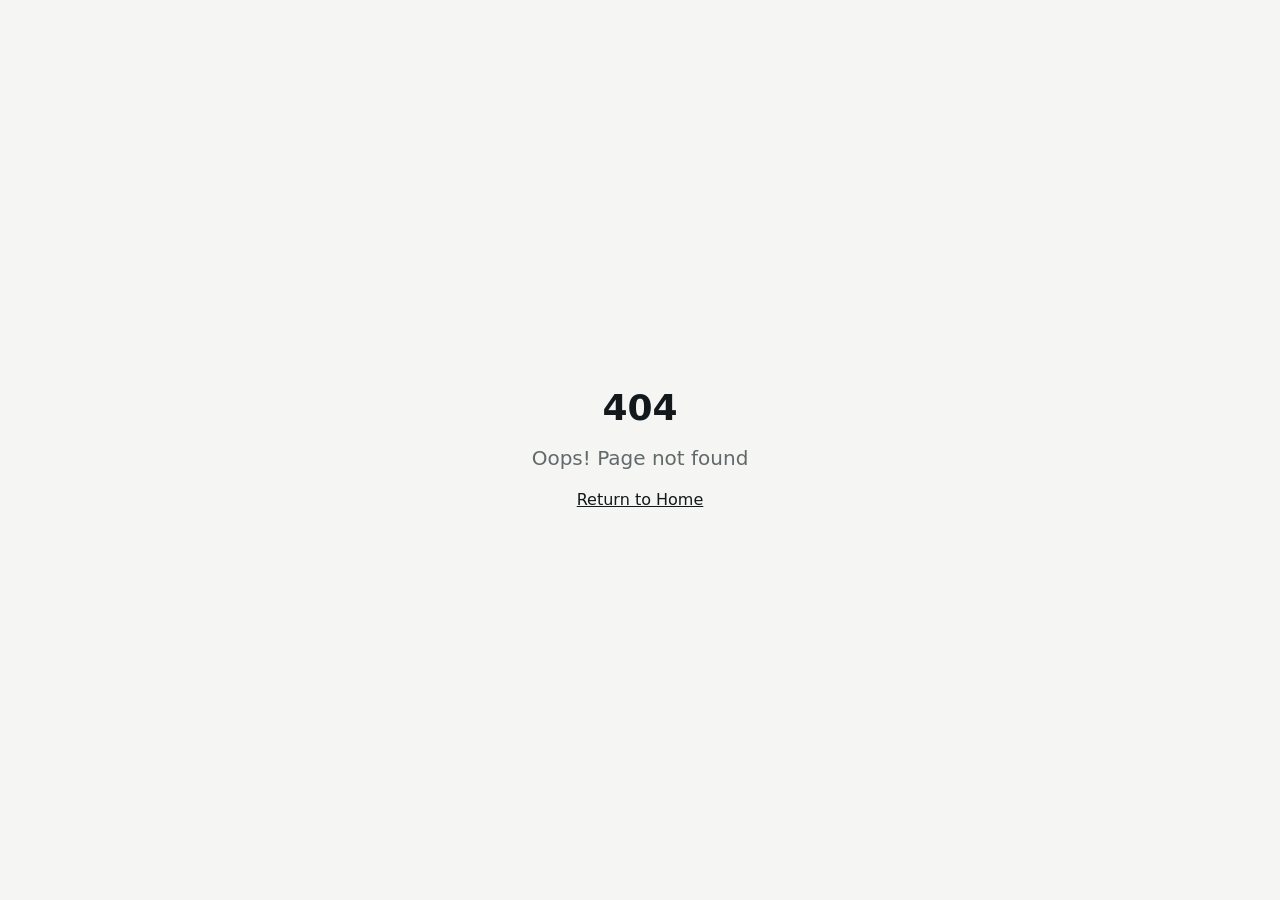
<file: index.html>
<!doctype html>
<html lang="en" class="scroll-smooth">
  <head>
    <meta charset="UTF-8" />
    <meta name="viewport" content="width=device-width, initial-scale=1.0" />
    
    <!-- Security Headers -->
    <meta http-equiv="Content-Security-Policy" content="default-src 'self'; script-src 'self' 'unsafe-inline' https://www.googletagmanager.com https://www.google-analytics.com; style-src 'self' 'unsafe-inline' https://fonts.googleapis.com; font-src 'self' https://fonts.gstatic.com; img-src 'self' data: https: blob:; media-src 'self' blob:; connect-src 'self' https://www.google-analytics.com https://api.web3forms.com https://*.supabase.co wss://*.supabase.co; frame-ancestors 'self'; form-action 'self'; base-uri 'self'; object-src 'none';" />
    <meta http-equiv="X-Content-Type-Options" content="nosniff" />
    <meta http-equiv="X-Frame-Options" content="SAMEORIGIN" />
    <meta http-equiv="X-XSS-Protection" content="1; mode=block" />
    <meta name="referrer" content="strict-origin-when-cross-origin" />
    <meta http-equiv="Permissions-Policy" content="accelerometer=(), camera=(), geolocation=(), gyroscope=(), magnetometer=(), microphone=(), payment=(), usb=()" />
    
    <link rel="icon" href="/favicon.ico" sizes="any" />
    <link rel="icon" type="image/png" sizes="16x16" href="/favicon-16.png" />
    <link rel="icon" type="image/png" sizes="32x32" href="/favicon-32.png" />
    <link rel="icon" type="image/png" sizes="48x48" href="/favicon-48.png" />
    <link rel="icon" type="image/png" sizes="192x192" href="/favicon-192.png" />
    <link rel="apple-touch-icon" sizes="180x180" href="/favicon-180.png" />
    <title>Wattsovation | EV Charging, BMS & BESS Engineering Consultants</title>
    <meta name="description" content="Swedish engineering consultancy for charging infrastructure, battery management and grid-side energy systems — validated on our own BESS HIL rig." />
    <meta name="author" content="Wattsovation Consulting" />

    <meta name="keywords" content="vehicle electrification, BMS, battery management system, high voltage systems, DC charging, AC charging, EV consulting, electric vehicle engineering, automotive electrification" />
    <meta name="robots" content="index, follow" />
    <link rel="canonical" href="https://wattsovation.se" />

    <meta property="og:title" content="Wattsovation | EV Charging, BMS & BESS Engineering Consultants" />
    <meta property="og:description" content="Swedish engineering consultancy for charging infrastructure, battery management and grid-side energy systems — validated on our own BESS HIL rig." />
    <meta property="og:type" content="website" />
    <meta property="og:url" content="https://wattsovation.se" />
    <meta property="og:image" content="https://wattsovation.se/og-image.png" />
    <meta property="og:locale" content="en_US" />
    <meta property="og:site_name" content="Wattsovation Consulting" />

    <meta name="twitter:card" content="summary_large_image" />
    <meta name="twitter:title" content="Wattsovation | EV Charging, BMS & BESS Engineering Consultants" />
    <meta name="twitter:description" content="Swedish engineering consultancy for charging infrastructure, battery management and grid-side energy systems — validated on our own BESS HIL rig." />
    <meta name="twitter:image" content="https://wattsovation.se/og-image.png" />

    <script type="application/ld+json">
    {
      "@context": "https://schema.org",
      "@type": "Organization",
      "name": "Wattsovation Consulting",
      "description": "Industry-leading expertise in Vehicle Electrification, Battery Management Systems, and EV Charging Solutions",
      "url": "https://wattsovation.se",
      "logo": "https://wattsovation.se/favicon.png",
      "sameAs": [],
      "contactPoint": {
        "@type": "ContactPoint",
        "contactType": "customer service",
        "availableLanguage": "English"
      },
      "hasOfferCatalog": {
        "@type": "OfferCatalog",
        "name": "Electrification Consulting Services",
        "itemListElement": [
          {
            "@type": "OfferCatalog",
            "name": "High Voltage Systems",
            "itemListElement": [
              { "@type": "Offer", "itemOffered": { "@type": "Service", "name": "HV Electrical System Architecture (ISO 6469, ECE R100)" } },
              { "@type": "Offer", "itemOffered": { "@type": "Service", "name": "Functional Safety per ISO 26262" } },
              { "@type": "Offer", "itemOffered": { "@type": "Service", "name": "HV Platform Integration (Battery, Inverter, OBC, DC-DC)" } }
            ]
          },
          {
            "@type": "OfferCatalog",
            "name": "Battery Management Systems",
            "itemListElement": [
              { "@type": "Offer", "itemOffered": { "@type": "Service", "name": "BMS HW & SW Architecture Design" } },
              { "@type": "Offer", "itemOffered": { "@type": "Service", "name": "Cloud BMS & Energy Storage Solutions" } },
              { "@type": "Offer", "itemOffered": { "@type": "Service", "name": "Cell Balancing & Thermal Management" } }
            ]
          },
          {
            "@type": "OfferCatalog",
            "name": "Conductive Charging",
            "itemListElement": [
              { "@type": "Offer", "itemOffered": { "@type": "Service", "name": "On/Off Board Charger HW & SW Development" } },
              { "@type": "Offer", "itemOffered": { "@type": "Service", "name": "ISO 15118, CCS, OCPP 1.6/2.0.1 Integration" } },
              { "@type": "Offer", "itemOffered": { "@type": "Service", "name": "V2G & Bidirectional Charging Solutions" } }
            ]
          },
          {
            "@type": "OfferCatalog",
            "name": "Product Development",
            "itemListElement": [
              { "@type": "Offer", "itemOffered": { "@type": "Service", "name": "WattEnergi - CPMS & Energy Management System" } },
              { "@type": "Offer", "itemOffered": { "@type": "Service", "name": "AirlytiQ - IoT E-Nose Anomaly Detection" } },
              { "@type": "Offer", "itemOffered": { "@type": "Service", "name": "FaabCharge - Portable EV Charger" } }
            ]
          }
        ]
      }
    }
    </script>
    <script type="module" crossorigin src="/assets/index-B-o4B2Of.js"></script>
    <link rel="stylesheet" crossorigin href="/assets/index-di6ZU1zd.css">
  </head>

  <body>
    <div id="root"></div>
  </body>
</html>
</file>
<file: assets/index-di6ZU1zd.css>
@import"https://fonts.googleapis.com/css2?family=Familjen+Grotesk:wght@400;500;600;700&family=JetBrains+Mono:wght@400;500&display=swap";*,:before,:after{--tw-border-spacing-x: 0;--tw-border-spacing-y: 0;--tw-translate-x: 0;--tw-translate-y: 0;--tw-rotate: 0;--tw-skew-x: 0;--tw-skew-y: 0;--tw-scale-x: 1;--tw-scale-y: 1;--tw-pan-x: ;--tw-pan-y: ;--tw-pinch-zoom: ;--tw-scroll-snap-strictness: proximity;--tw-gradient-from-position: ;--tw-gradient-via-position: ;--tw-gradient-to-position: ;--tw-ordinal: ;--tw-slashed-zero: ;--tw-numeric-figure: ;--tw-numeric-spacing: ;--tw-numeric-fraction: ;--tw-ring-inset: ;--tw-ring-offset-width: 0px;--tw-ring-offset-color: #fff;--tw-ring-color: rgb(59 130 246 / .5);--tw-ring-offset-shadow: 0 0 #0000;--tw-ring-shadow: 0 0 #0000;--tw-shadow: 0 0 #0000;--tw-shadow-colored: 0 0 #0000;--tw-blur: ;--tw-brightness: ;--tw-contrast: ;--tw-grayscale: ;--tw-hue-rotate: ;--tw-invert: ;--tw-saturate: ;--tw-sepia: ;--tw-drop-shadow: ;--tw-backdrop-blur: ;--tw-backdrop-brightness: ;--tw-backdrop-contrast: ;--tw-backdrop-grayscale: ;--tw-backdrop-hue-rotate: ;--tw-backdrop-invert: ;--tw-backdrop-opacity: ;--tw-backdrop-saturate: ;--tw-backdrop-sepia: ;--tw-contain-size: ;--tw-contain-layout: ;--tw-contain-paint: ;--tw-contain-style: }::backdrop{--tw-border-spacing-x: 0;--tw-border-spacing-y: 0;--tw-translate-x: 0;--tw-translate-y: 0;--tw-rotate: 0;--tw-skew-x: 0;--tw-skew-y: 0;--tw-scale-x: 1;--tw-scale-y: 1;--tw-pan-x: ;--tw-pan-y: ;--tw-pinch-zoom: ;--tw-scroll-snap-strictness: proximity;--tw-gradient-from-position: ;--tw-gradient-via-position: ;--tw-gradient-to-position: ;--tw-ordinal: ;--tw-slashed-zero: ;--tw-numeric-figure: ;--tw-numeric-spacing: ;--tw-numeric-fraction: ;--tw-ring-inset: ;--tw-ring-offset-width: 0px;--tw-ring-offset-color: #fff;--tw-ring-color: rgb(59 130 246 / .5);--tw-ring-offset-shadow: 0 0 #0000;--tw-ring-shadow: 0 0 #0000;--tw-shadow: 0 0 #0000;--tw-shadow-colored: 0 0 #0000;--tw-blur: ;--tw-brightness: ;--tw-contrast: ;--tw-grayscale: ;--tw-hue-rotate: ;--tw-invert: ;--tw-saturate: ;--tw-sepia: ;--tw-drop-shadow: ;--tw-backdrop-blur: ;--tw-backdrop-brightness: ;--tw-backdrop-contrast: ;--tw-backdrop-grayscale: ;--tw-backdrop-hue-rotate: ;--tw-backdrop-invert: ;--tw-backdrop-opacity: ;--tw-backdrop-saturate: ;--tw-backdrop-sepia: ;--tw-contain-size: ;--tw-contain-layout: ;--tw-contain-paint: ;--tw-contain-style: }*,:before,:after{box-sizing:border-box;border-width:0;border-style:solid;border-color:#e5e7eb}:before,:after{--tw-content: ""}html,:host{line-height:1.5;-webkit-text-size-adjust:100%;-moz-tab-size:4;-o-tab-size:4;tab-size:4;font-family:Familjen Grotesk,system-ui,sans-serif;font-feature-settings:normal;font-variation-settings:normal;-webkit-tap-highlight-color:transparent}body{margin:0;line-height:inherit}hr{height:0;color:inherit;border-top-width:1px}abbr:where([title]){-webkit-text-decoration:underline dotted;text-decoration:underline dotted}h1,h2,h3,h4,h5,h6{font-size:inherit;font-weight:inherit}a{color:inherit;text-decoration:inherit}b,strong{font-weight:bolder}code,kbd,samp,pre{font-family:JetBrains Mono,ui-monospace,monospace;font-feature-settings:normal;font-variation-settings:normal;font-size:1em}small{font-size:80%}sub,sup{font-size:75%;line-height:0;position:relative;vertical-align:baseline}sub{bottom:-.25em}sup{top:-.5em}table{text-indent:0;border-color:inherit;border-collapse:collapse}button,input,optgroup,select,textarea{font-family:inherit;font-feature-settings:inherit;font-variation-settings:inherit;font-size:100%;font-weight:inherit;line-height:inherit;letter-spacing:inherit;color:inherit;margin:0;padding:0}button,select{text-transform:none}button,input:where([type=button]),input:where([type=reset]),input:where([type=submit]){-webkit-appearance:button;background-color:transparent;background-image:none}:-moz-focusring{outline:auto}:-moz-ui-invalid{box-shadow:none}progress{vertical-align:baseline}::-webkit-inner-spin-button,::-webkit-outer-spin-button{height:auto}[type=search]{-webkit-appearance:textfield;outline-offset:-2px}::-webkit-search-decoration{-webkit-appearance:none}::-webkit-file-upload-button{-webkit-appearance:button;font:inherit}summary{display:list-item}blockquote,dl,dd,h1,h2,h3,h4,h5,h6,hr,figure,p,pre{margin:0}fieldset{margin:0;padding:0}legend{padding:0}ol,ul,menu{list-style:none;margin:0;padding:0}dialog{padding:0}textarea{resize:vertical}input::-moz-placeholder,textarea::-moz-placeholder{opacity:1;color:#9ca3af}input::placeholder,textarea::placeholder{opacity:1;color:#9ca3af}button,[role=button]{cursor:pointer}:disabled{cursor:default}img,svg,video,canvas,audio,iframe,embed,object{display:block;vertical-align:middle}img,video{max-width:100%;height:auto}[hidden]:where(:not([hidden=until-found])){display:none}:root{--background: 0 0% 100%;--foreground: 203 18% 9%;--card: 0 0% 100%;--card-foreground: 203 18% 9%;--popover: 0 0% 100%;--popover-foreground: 203 18% 9%;--primary: 203 18% 9%;--primary-foreground: 0 0% 100%;--secondary: 90 9% 96%;--secondary-foreground: 203 18% 9%;--muted: 90 9% 96%;--muted-foreground: 188 4% 40%;--accent: 154 78% 42%;--accent-foreground: 154 75% 10%;--destructive: 8 72% 56%;--destructive-foreground: 0 0% 100%;--border: 75 7% 89%;--input: 75 7% 89%;--ring: 154 78% 42%;--radius: 0rem;--ink: 203 18% 9%;--ink-deep: 206 23% 6%;--paper: 0 0% 100%;--paper-alt: 90 9% 96%;--line: 75 7% 89%;--line-strong: 75 5% 84%;--line-warm: 75 6% 86%;--signal: 154 78% 42%;--signal-deep: 154 79% 27%;--signal-dark: 154 75% 10%;--signal-hover: 154 81% 37%;--signal-light: 152 64% 58%;--amber: 36 79% 57%;--ember: 8 72% 56%;--body-text: 193 6% 31%;--body-soft: 188 4% 40%;--body-strong: 193 7% 25%;--mute-label: 144 3% 67%;--mute-mid: 150 3% 56%;--sidebar-background: 0 0% 100%;--sidebar-foreground: 203 18% 9%;--sidebar-primary: 203 18% 9%;--sidebar-primary-foreground: 0 0% 100%;--sidebar-accent: 90 9% 96%;--sidebar-accent-foreground: 203 18% 9%;--sidebar-border: 75 7% 89%;--sidebar-ring: 154 78% 42%}*{border-color:hsl(var(--border))}body{background-color:hsl(var(--background));font-family:Familjen Grotesk,system-ui,sans-serif;color:hsl(var(--foreground));-webkit-font-smoothing:antialiased;-moz-osx-font-smoothing:grayscale}h1,h2,h3,h4,h5,h6{font-family:Familjen Grotesk,system-ui,sans-serif}.sr-only{position:absolute;width:1px;height:1px;padding:0;margin:-1px;overflow:hidden;clip:rect(0,0,0,0);white-space:nowrap;border-width:0}.pointer-events-none{pointer-events:none}.pointer-events-auto{pointer-events:auto}.visible{visibility:visible}.invisible{visibility:hidden}.static{position:static}.fixed{position:fixed}.absolute{position:absolute}.relative{position:relative}.sticky{position:sticky}.inset-0{inset:0}.inset-x-0{left:0;right:0}.inset-y-0{top:0;bottom:0}.-bottom-12{bottom:-3rem}.-left-12{left:-3rem}.-right-12{right:-3rem}.-top-12{top:-3rem}.bottom-0{bottom:0}.left-0{left:0}.left-1{left:.25rem}.left-1\/2{left:50%}.left-2{left:.5rem}.left-\[50\%\]{left:50%}.right-0{right:0}.right-1{right:.25rem}.right-2{right:.5rem}.right-3{right:.75rem}.right-4{right:1rem}.top-0{top:0}.top-1\.5{top:.375rem}.top-1\/2{top:50%}.top-2{top:.5rem}.top-3\.5{top:.875rem}.top-4{top:1rem}.top-\[1px\]{top:1px}.top-\[50\%\]{top:50%}.top-\[60\%\]{top:60%}.top-full{top:100%}.z-10{z-index:10}.z-20{z-index:20}.z-50{z-index:50}.z-\[100\]{z-index:100}.z-\[1\]{z-index:1}.m-0{margin:0}.-mx-1{margin-left:-.25rem;margin-right:-.25rem}.mx-2{margin-left:.5rem;margin-right:.5rem}.mx-3\.5{margin-left:.875rem;margin-right:.875rem}.mx-auto{margin-left:auto;margin-right:auto}.my-0\.5{margin-top:.125rem;margin-bottom:.125rem}.my-1{margin-top:.25rem;margin-bottom:.25rem}.-ml-4{margin-left:-1rem}.-mt-4{margin-top:-1rem}.mb-1{margin-bottom:.25rem}.mb-10{margin-bottom:2.5rem}.mb-11{margin-bottom:2.75rem}.mb-12{margin-bottom:3rem}.mb-14{margin-bottom:3.5rem}.mb-2{margin-bottom:.5rem}.mb-2\.5{margin-bottom:.625rem}.mb-3{margin-bottom:.75rem}.mb-3\.5{margin-bottom:.875rem}.mb-4{margin-bottom:1rem}.mb-5{margin-bottom:1.25rem}.mb-6{margin-bottom:1.5rem}.mb-7{margin-bottom:1.75rem}.mb-8{margin-bottom:2rem}.mb-9{margin-bottom:2.25rem}.mb-\[18px\]{margin-bottom:18px}.ml-1{margin-left:.25rem}.ml-1\.5{margin-left:.375rem}.ml-auto{margin-left:auto}.mr-2{margin-right:.5rem}.mr-2\.5{margin-right:.625rem}.mt-1\.5{margin-top:.375rem}.mt-11{margin-top:2.75rem}.mt-14{margin-top:3.5rem}.mt-2{margin-top:.5rem}.mt-2\.5{margin-top:.625rem}.mt-24{margin-top:6rem}.mt-4{margin-top:1rem}.mt-5{margin-top:1.25rem}.mt-9{margin-top:2.25rem}.mt-auto{margin-top:auto}.block{display:block}.flex{display:flex}.inline-flex{display:inline-flex}.table{display:table}.grid{display:grid}.hidden{display:none}.aspect-square{aspect-ratio:1 / 1}.aspect-video{aspect-ratio:16 / 9}.size-4{width:1rem;height:1rem}.h-0\.5{height:.125rem}.h-1\.5{height:.375rem}.h-10{height:2.5rem}.h-11{height:2.75rem}.h-12{height:3rem}.h-14{height:3.5rem}.h-2{height:.5rem}.h-2\.5{height:.625rem}.h-20{height:5rem}.h-3{height:.75rem}.h-3\.5{height:.875rem}.h-4{height:1rem}.h-5{height:1.25rem}.h-6{height:1.5rem}.h-7{height:1.75rem}.h-8{height:2rem}.h-9{height:2.25rem}.h-\[1px\]{height:1px}.h-\[200px\]{height:200px}.h-\[220px\]{height:220px}.h-\[42px\]{height:42px}.h-\[52px\]{height:52px}.h-\[54px\]{height:54px}.h-\[5px\]{height:5px}.h-\[7px\]{height:7px}.h-\[9px\]{height:9px}.h-\[var\(--radix-navigation-menu-viewport-height\)\]{height:var(--radix-navigation-menu-viewport-height)}.h-\[var\(--radix-select-trigger-height\)\]{height:var(--radix-select-trigger-height)}.h-auto{height:auto}.h-full{height:100%}.h-px{height:1px}.h-svh{height:100svh}.max-h-96{max-height:24rem}.max-h-\[300px\]{max-height:300px}.max-h-\[74px\]{max-height:74px}.max-h-screen{max-height:100vh}.min-h-0{min-height:0px}.min-h-\[340px\]{min-height:340px}.min-h-\[420px\]{min-height:420px}.min-h-\[80px\]{min-height:80px}.min-h-screen{min-height:100vh}.min-h-svh{min-height:100svh}.w-0{width:0px}.w-1{width:.25rem}.w-1\.5{width:.375rem}.w-10{width:2.5rem}.w-11{width:2.75rem}.w-2{width:.5rem}.w-2\.5{width:.625rem}.w-3{width:.75rem}.w-3\.5{width:.875rem}.w-3\/4{width:75%}.w-4{width:1rem}.w-5{width:1.25rem}.w-64{width:16rem}.w-7{width:1.75rem}.w-72{width:18rem}.w-8{width:2rem}.w-9{width:2.25rem}.w-\[--sidebar-width\]{width:var(--sidebar-width)}.w-\[100px\]{width:100px}.w-\[1px\]{width:1px}.w-\[5px\]{width:5px}.w-\[7px\]{width:7px}.w-\[9px\]{width:9px}.w-auto{width:auto}.w-full{width:100%}.w-max{width:-moz-max-content;width:max-content}.w-px{width:1px}.min-w-0{min-width:0px}.min-w-5{min-width:1.25rem}.min-w-\[12rem\]{min-width:12rem}.min-w-\[8rem\]{min-width:8rem}.min-w-\[var\(--radix-select-trigger-width\)\]{min-width:var(--radix-select-trigger-width)}.max-w-\[--skeleton-width\]{max-width:var(--skeleton-width)}.max-w-\[460px\]{max-width:460px}.max-w-\[620px\]{max-width:620px}.max-w-\[640px\]{max-width:640px}.max-w-full{max-width:100%}.max-w-lg{max-width:32rem}.max-w-max{max-width:-moz-max-content;max-width:max-content}.flex-1{flex:1 1 0%}.shrink-0{flex-shrink:0}.grow{flex-grow:1}.grow-0{flex-grow:0}.basis-full{flex-basis:100%}.caption-bottom{caption-side:bottom}.border-collapse{border-collapse:collapse}.-translate-x-1\/2{--tw-translate-x: -50%;transform:translate(var(--tw-translate-x),var(--tw-translate-y)) rotate(var(--tw-rotate)) skew(var(--tw-skew-x)) skewY(var(--tw-skew-y)) scaleX(var(--tw-scale-x)) scaleY(var(--tw-scale-y))}.-translate-x-px{--tw-translate-x: -1px;transform:translate(var(--tw-translate-x),var(--tw-translate-y)) rotate(var(--tw-rotate)) skew(var(--tw-skew-x)) skewY(var(--tw-skew-y)) scaleX(var(--tw-scale-x)) scaleY(var(--tw-scale-y))}.-translate-y-1\/2{--tw-translate-y: -50%;transform:translate(var(--tw-translate-x),var(--tw-translate-y)) rotate(var(--tw-rotate)) skew(var(--tw-skew-x)) skewY(var(--tw-skew-y)) scaleX(var(--tw-scale-x)) scaleY(var(--tw-scale-y))}.translate-x-\[-50\%\]{--tw-translate-x: -50%;transform:translate(var(--tw-translate-x),var(--tw-translate-y)) rotate(var(--tw-rotate)) skew(var(--tw-skew-x)) skewY(var(--tw-skew-y)) scaleX(var(--tw-scale-x)) scaleY(var(--tw-scale-y))}.translate-x-px{--tw-translate-x: 1px;transform:translate(var(--tw-translate-x),var(--tw-translate-y)) rotate(var(--tw-rotate)) skew(var(--tw-skew-x)) skewY(var(--tw-skew-y)) scaleX(var(--tw-scale-x)) scaleY(var(--tw-scale-y))}.translate-y-\[-50\%\]{--tw-translate-y: -50%;transform:translate(var(--tw-translate-x),var(--tw-translate-y)) rotate(var(--tw-rotate)) skew(var(--tw-skew-x)) skewY(var(--tw-skew-y)) scaleX(var(--tw-scale-x)) scaleY(var(--tw-scale-y))}.rotate-45{--tw-rotate: 45deg;transform:translate(var(--tw-translate-x),var(--tw-translate-y)) rotate(var(--tw-rotate)) skew(var(--tw-skew-x)) skewY(var(--tw-skew-y)) scaleX(var(--tw-scale-x)) scaleY(var(--tw-scale-y))}.rotate-90{--tw-rotate: 90deg;transform:translate(var(--tw-translate-x),var(--tw-translate-y)) rotate(var(--tw-rotate)) skew(var(--tw-skew-x)) skewY(var(--tw-skew-y)) scaleX(var(--tw-scale-x)) scaleY(var(--tw-scale-y))}.transform{transform:translate(var(--tw-translate-x),var(--tw-translate-y)) rotate(var(--tw-rotate)) skew(var(--tw-skew-x)) skewY(var(--tw-skew-y)) scaleX(var(--tw-scale-x)) scaleY(var(--tw-scale-y))}@keyframes drift{0%{transform:translate(0)}to{transform:translate(-50%)}}.animate-drift{animation:drift 42s linear infinite}@keyframes pulse{50%{opacity:.5}}.animate-pulse{animation:pulse 2s cubic-bezier(.4,0,.6,1) infinite}@keyframes signal-pulse{0%,to{opacity:1}50%{opacity:.35}}.animate-signal-pulse{animation:signal-pulse 2.4s ease-in-out infinite}.cursor-default{cursor:default}.cursor-pointer{cursor:pointer}.touch-none{touch-action:none}.select-none{-webkit-user-select:none;-moz-user-select:none;user-select:none}.resize-none{resize:none}.list-none{list-style-type:none}.auto-rows-\[150px\]{grid-auto-rows:150px}.grid-cols-1{grid-template-columns:repeat(1,minmax(0,1fr))}.grid-cols-2{grid-template-columns:repeat(2,minmax(0,1fr))}.grid-cols-\[64px_1fr\]{grid-template-columns:64px 1fr}.flex-row{flex-direction:row}.flex-col{flex-direction:column}.flex-col-reverse{flex-direction:column-reverse}.flex-wrap{flex-wrap:wrap}.items-start{align-items:flex-start}.items-end{align-items:flex-end}.items-center{align-items:center}.items-baseline{align-items:baseline}.items-stretch{align-items:stretch}.justify-center{justify-content:center}.justify-between{justify-content:space-between}.gap-1{gap:.25rem}.gap-1\.5{gap:.375rem}.gap-10{gap:2.5rem}.gap-12{gap:3rem}.gap-2{gap:.5rem}.gap-2\.5{gap:.625rem}.gap-3{gap:.75rem}.gap-3\.5{gap:.875rem}.gap-4{gap:1rem}.gap-5{gap:1.25rem}.gap-6{gap:1.5rem}.gap-7{gap:1.75rem}.gap-8{gap:2rem}.gap-\[18px\]{gap:18px}.gap-\[22px\]{gap:22px}.gap-\[30px\]{gap:30px}.gap-\[3px\]{gap:3px}.gap-\[7px\]{gap:7px}.gap-px{gap:1px}.gap-x-10{-moz-column-gap:2.5rem;column-gap:2.5rem}.space-x-1>:not([hidden])~:not([hidden]){--tw-space-x-reverse: 0;margin-right:calc(.25rem * var(--tw-space-x-reverse));margin-left:calc(.25rem * calc(1 - var(--tw-space-x-reverse)))}.space-x-4>:not([hidden])~:not([hidden]){--tw-space-x-reverse: 0;margin-right:calc(1rem * var(--tw-space-x-reverse));margin-left:calc(1rem * calc(1 - var(--tw-space-x-reverse)))}.space-y-1>:not([hidden])~:not([hidden]){--tw-space-y-reverse: 0;margin-top:calc(.25rem * calc(1 - var(--tw-space-y-reverse)));margin-bottom:calc(.25rem * var(--tw-space-y-reverse))}.space-y-1\.5>:not([hidden])~:not([hidden]){--tw-space-y-reverse: 0;margin-top:calc(.375rem * calc(1 - var(--tw-space-y-reverse)));margin-bottom:calc(.375rem * var(--tw-space-y-reverse))}.space-y-2>:not([hidden])~:not([hidden]){--tw-space-y-reverse: 0;margin-top:calc(.5rem * calc(1 - var(--tw-space-y-reverse)));margin-bottom:calc(.5rem * var(--tw-space-y-reverse))}.space-y-4>:not([hidden])~:not([hidden]){--tw-space-y-reverse: 0;margin-top:calc(1rem * calc(1 - var(--tw-space-y-reverse)));margin-bottom:calc(1rem * var(--tw-space-y-reverse))}.overflow-auto{overflow:auto}.overflow-hidden{overflow:hidden}.overflow-y-auto{overflow-y:auto}.overflow-x-hidden{overflow-x:hidden}.whitespace-nowrap{white-space:nowrap}.text-balance{text-wrap:balance}.break-words{overflow-wrap:break-word}.rounded-\[2px\]{border-radius:2px}.rounded-\[inherit\]{border-radius:inherit}.rounded-full{border-radius:9999px}.rounded-lg{border-radius:var(--radius)}.rounded-md{border-radius:calc(var(--radius) - 2px)}.rounded-sm{border-radius:calc(var(--radius) - 4px)}.rounded-t-\[10px\]{border-top-left-radius:10px;border-top-right-radius:10px}.rounded-tl-sm{border-top-left-radius:calc(var(--radius) - 4px)}.border{border-width:1px}.border-2{border-width:2px}.border-\[1\.5px\]{border-width:1.5px}.border-y{border-top-width:1px;border-bottom-width:1px}.border-b{border-bottom-width:1px}.border-b-2{border-bottom-width:2px}.border-l{border-left-width:1px}.border-l-2{border-left-width:2px}.border-r{border-right-width:1px}.border-t{border-top-width:1px}.border-t-0{border-top-width:0px}.border-dashed{border-style:dashed}.border-none{border-style:none}.border-\[--color-border\]{border-color:var(--color-border)}.border-border\/50{border-color:hsl(var(--border) / .5)}.border-destructive{border-color:hsl(var(--destructive))}.border-destructive\/50{border-color:hsl(var(--destructive) / .5)}.border-ink{border-color:hsl(var(--ink))}.border-input{border-color:hsl(var(--input))}.border-line{border-color:hsl(var(--line))}.border-line-strong{border-color:hsl(var(--line-strong))}.border-line-warm{border-color:hsl(var(--line-warm))}.border-primary{border-color:hsl(var(--primary))}.border-sidebar-border{border-color:hsl(var(--sidebar-border))}.border-signal{border-color:hsl(var(--signal))}.border-transparent{border-color:transparent}.border-white\/10{border-color:#ffffff1a}.border-white\/\[0\.09\]{border-color:#ffffff17}.border-white\/\[0\.12\]{border-color:#ffffff1f}.border-white\/\[0\.14\]{border-color:#ffffff24}.border-white\/\[0\.16\]{border-color:#ffffff29}.border-white\/\[0\.18\]{border-color:#ffffff2e}.border-l-transparent{border-left-color:transparent}.border-t-transparent{border-top-color:transparent}.bg-\[\#1a2744\]{--tw-bg-opacity: 1;background-color:rgb(26 39 68 / var(--tw-bg-opacity, 1))}.bg-\[\#2a2a2a\]{--tw-bg-opacity: 1;background-color:rgb(42 42 42 / var(--tw-bg-opacity, 1))}.bg-\[--color-bg\]{background-color:var(--color-bg)}.bg-accent{background-color:hsl(var(--accent))}.bg-amber{background-color:hsl(var(--amber))}.bg-background{background-color:hsl(var(--background))}.bg-background\/95{background-color:hsl(var(--background) / .95)}.bg-black\/80{background-color:#000c}.bg-border{background-color:hsl(var(--border))}.bg-card{background-color:hsl(var(--card))}.bg-destructive{background-color:hsl(var(--destructive))}.bg-ember{background-color:hsl(var(--ember))}.bg-foreground{background-color:hsl(var(--foreground))}.bg-ink{background-color:hsl(var(--ink))}.bg-ink-deep{background-color:hsl(var(--ink-deep))}.bg-ink-deep\/85{background-color:hsl(var(--ink-deep) / .85)}.bg-ink\/85{background-color:hsl(var(--ink) / .85)}.bg-line{background-color:hsl(var(--line))}.bg-muted{background-color:hsl(var(--muted))}.bg-muted\/50{background-color:hsl(var(--muted) / .5)}.bg-paper-alt{background-color:hsl(var(--paper-alt))}.bg-popover{background-color:hsl(var(--popover))}.bg-primary{background-color:hsl(var(--primary))}.bg-secondary{background-color:hsl(var(--secondary))}.bg-sidebar{background-color:hsl(var(--sidebar-background))}.bg-sidebar-border{background-color:hsl(var(--sidebar-border))}.bg-signal{background-color:hsl(var(--signal))}.bg-signal\/40{background-color:hsl(var(--signal) / .4)}.bg-transparent{background-color:transparent}.bg-white\/\[0\.14\]{background-color:#ffffff24}.bg-\[linear-gradient\(135deg\,\#00a8e8\,\#0077b6\)\]{background-image:linear-gradient(135deg,#00a8e8,#0077b6)}.fill-current{fill:currentColor}.object-contain{-o-object-fit:contain;object-fit:contain}.object-cover{-o-object-fit:cover;object-fit:cover}.object-center{-o-object-position:center;object-position:center}.p-0{padding:0}.p-1{padding:.25rem}.p-10{padding:2.5rem}.p-2{padding:.5rem}.p-3{padding:.75rem}.p-3\.5{padding:.875rem}.p-4{padding:1rem}.p-6{padding:1.5rem}.p-7{padding:1.75rem}.p-\[1px\]{padding:1px}.p-\[22px\]{padding:22px}.p-\[30px\]{padding:30px}.px-1{padding-left:.25rem;padding-right:.25rem}.px-2{padding-left:.5rem;padding-right:.5rem}.px-2\.5{padding-left:.625rem;padding-right:.625rem}.px-3{padding-left:.75rem;padding-right:.75rem}.px-3\.5{padding-left:.875rem;padding-right:.875rem}.px-4{padding-left:1rem;padding-right:1rem}.px-5{padding-left:1.25rem;padding-right:1.25rem}.px-7{padding-left:1.75rem;padding-right:1.75rem}.px-8{padding-left:2rem;padding-right:2rem}.px-\[26px\]{padding-left:26px;padding-right:26px}.px-\[30px\]{padding-left:30px;padding-right:30px}.px-\[9px\]{padding-left:9px;padding-right:9px}.py-0\.5{padding-top:.125rem;padding-bottom:.125rem}.py-1{padding-top:.25rem;padding-bottom:.25rem}.py-1\.5{padding-top:.375rem;padding-bottom:.375rem}.py-12{padding-top:3rem;padding-bottom:3rem}.py-2{padding-top:.5rem;padding-bottom:.5rem}.py-20{padding-top:5rem;padding-bottom:5rem}.py-3{padding-top:.75rem;padding-bottom:.75rem}.py-3\.5{padding-top:.875rem;padding-bottom:.875rem}.py-4{padding-top:1rem;padding-bottom:1rem}.py-6{padding-top:1.5rem;padding-bottom:1.5rem}.py-8{padding-top:2rem;padding-bottom:2rem}.py-\[13px\]{padding-top:13px;padding-bottom:13px}.py-\[15px\]{padding-top:15px;padding-bottom:15px}.py-\[18px\]{padding-top:18px;padding-bottom:18px}.py-\[26px\]{padding-top:26px;padding-bottom:26px}.py-\[5px\]{padding-top:5px;padding-bottom:5px}.py-\[7px\]{padding-top:7px;padding-bottom:7px}.py-\[9px\]{padding-top:9px;padding-bottom:9px}.pb-12{padding-bottom:3rem}.pb-14{padding-bottom:3.5rem}.pb-3{padding-bottom:.75rem}.pb-4{padding-bottom:1rem}.pl-2\.5{padding-left:.625rem}.pl-3\.5{padding-left:.875rem}.pl-4{padding-left:1rem}.pl-8{padding-left:2rem}.pr-2{padding-right:.5rem}.pr-2\.5{padding-right:.625rem}.pr-5{padding-right:1.25rem}.pr-8{padding-right:2rem}.pt-0{padding-top:0}.pt-1{padding-top:.25rem}.pt-16{padding-top:4rem}.pt-20{padding-top:5rem}.pt-3{padding-top:.75rem}.pt-4{padding-top:1rem}.pt-7{padding-top:1.75rem}.pt-\[26px\]{padding-top:26px}.pt-\[3px\]{padding-top:3px}.text-left{text-align:left}.text-center{text-align:center}.text-right{text-align:right}.align-middle{vertical-align:middle}.font-mono{font-family:JetBrains Mono,ui-monospace,monospace}.font-sans{font-family:Familjen Grotesk,system-ui,sans-serif}.text-2xl{font-size:1.5rem;line-height:2rem}.text-4xl{font-size:2.25rem;line-height:2.5rem}.text-\[0\.8rem\]{font-size:.8rem}.text-\[10px\]{font-size:10px}.text-\[11px\]{font-size:11px}.text-\[12px\]{font-size:12px}.text-\[14px\]{font-size:14px}.text-\[15px\]{font-size:15px}.text-\[17px\]{font-size:17px}.text-\[19px\]{font-size:19px}.text-\[21px\]{font-size:21px}.text-\[22px\]{font-size:22px}.text-\[23px\]{font-size:23px}.text-\[36px\]{font-size:36px}.text-\[clamp\(32px\,4\.2vw\,54px\)\]{font-size:clamp(32px,4.2vw,54px)}.text-\[clamp\(32px\,4\.2vw\,60px\)\]{font-size:clamp(32px,4.2vw,60px)}.text-\[clamp\(34px\,4\.6vw\,64px\)\]{font-size:clamp(34px,4.6vw,64px)}.text-\[clamp\(40px\,6\.4vw\,96px\)\]{font-size:clamp(40px,6.4vw,96px)}.text-base{font-size:1rem;line-height:1.5rem}.text-lg{font-size:1.125rem;line-height:1.75rem}.text-sm{font-size:.875rem;line-height:1.25rem}.text-xl{font-size:1.25rem;line-height:1.75rem}.text-xs{font-size:.75rem;line-height:1rem}.font-bold{font-weight:700}.font-medium{font-weight:500}.font-normal{font-weight:400}.font-semibold{font-weight:600}.uppercase{text-transform:uppercase}.tabular-nums{--tw-numeric-spacing: tabular-nums;font-variant-numeric:var(--tw-ordinal) var(--tw-slashed-zero) var(--tw-numeric-figure) var(--tw-numeric-spacing) var(--tw-numeric-fraction)}.leading-\[0\.94\]{line-height:.94}.leading-\[0\.95\]{line-height:.95}.leading-\[0\.98\]{line-height:.98}.leading-\[1\.02\]{line-height:1.02}.leading-\[1\.15\]{line-height:1.15}.leading-\[1\.2\]{line-height:1.2}.leading-\[1\.45\]{line-height:1.45}.leading-\[1\.55\]{line-height:1.55}.leading-\[1\.65\]{line-height:1.65}.leading-\[1\.6\]{line-height:1.6}.leading-\[1\.7\]{line-height:1.7}.leading-none{line-height:1}.tracking-\[-0\.01em\]{letter-spacing:-.01em}.tracking-\[-0\.025em\]{letter-spacing:-.025em}.tracking-\[-0\.02em\]{letter-spacing:-.02em}.tracking-\[-0\.035em\]{letter-spacing:-.035em}.tracking-\[-0\.04em\]{letter-spacing:-.04em}.tracking-\[0\.01em\]{letter-spacing:.01em}.tracking-\[0\.08em\]{letter-spacing:.08em}.tracking-\[0\.12em\]{letter-spacing:.12em}.tracking-\[0\.13em\]{letter-spacing:.13em}.tracking-\[0\.14em\]{letter-spacing:.14em}.tracking-\[0\.1em\]{letter-spacing:.1em}.tracking-tight{letter-spacing:-.025em}.tracking-widest{letter-spacing:.1em}.text-accent-foreground{color:hsl(var(--accent-foreground))}.text-amber{color:hsl(var(--amber))}.text-background{color:hsl(var(--background))}.text-body{color:hsl(var(--body-text))}.text-body-soft{color:hsl(var(--body-soft))}.text-body-strong{color:hsl(var(--body-strong))}.text-card-foreground{color:hsl(var(--card-foreground))}.text-current{color:currentColor}.text-destructive{color:hsl(var(--destructive))}.text-destructive-foreground{color:hsl(var(--destructive-foreground))}.text-foreground{color:hsl(var(--foreground))}.text-foreground\/50{color:hsl(var(--foreground) / .5)}.text-ink{color:hsl(var(--ink))}.text-label{color:hsl(var(--mute-label))}.text-label-mid{color:hsl(var(--mute-mid))}.text-muted-foreground{color:hsl(var(--muted-foreground))}.text-popover-foreground{color:hsl(var(--popover-foreground))}.text-primary{color:hsl(var(--primary))}.text-primary-foreground{color:hsl(var(--primary-foreground))}.text-red-400{--tw-text-opacity: 1;color:rgb(248 113 113 / var(--tw-text-opacity, 1))}.text-secondary-foreground{color:hsl(var(--secondary-foreground))}.text-sidebar-foreground{color:hsl(var(--sidebar-foreground))}.text-sidebar-foreground\/70{color:hsl(var(--sidebar-foreground) / .7)}.text-signal{color:hsl(var(--signal))}.text-signal-dark{color:hsl(var(--signal-dark))}.text-signal-deep{color:hsl(var(--signal-deep))}.text-white{--tw-text-opacity: 1;color:rgb(255 255 255 / var(--tw-text-opacity, 1))}.text-white\/35{color:#ffffff59}.text-white\/40{color:#fff6}.text-white\/45{color:#ffffff73}.text-white\/50{color:#ffffff80}.text-white\/60{color:#fff9}.text-white\/70{color:#ffffffb3}.text-white\/75{color:#ffffffbf}.underline{text-decoration-line:underline}.underline-offset-4{text-underline-offset:4px}.opacity-0{opacity:0}.opacity-50{opacity:.5}.opacity-60{opacity:.6}.opacity-70{opacity:.7}.opacity-90{opacity:.9}.shadow-\[0_0_0_1px_hsl\(var\(--sidebar-border\)\)\]{--tw-shadow: 0 0 0 1px hsl(var(--sidebar-border));--tw-shadow-colored: 0 0 0 1px var(--tw-shadow-color);box-shadow:var(--tw-ring-offset-shadow, 0 0 #0000),var(--tw-ring-shadow, 0 0 #0000),var(--tw-shadow)}.shadow-lg{--tw-shadow: 0 10px 15px -3px rgb(0 0 0 / .1), 0 4px 6px -4px rgb(0 0 0 / .1);--tw-shadow-colored: 0 10px 15px -3px var(--tw-shadow-color), 0 4px 6px -4px var(--tw-shadow-color);box-shadow:var(--tw-ring-offset-shadow, 0 0 #0000),var(--tw-ring-shadow, 0 0 #0000),var(--tw-shadow)}.shadow-md{--tw-shadow: 0 4px 6px -1px rgb(0 0 0 / .1), 0 2px 4px -2px rgb(0 0 0 / .1);--tw-shadow-colored: 0 4px 6px -1px var(--tw-shadow-color), 0 2px 4px -2px var(--tw-shadow-color);box-shadow:var(--tw-ring-offset-shadow, 0 0 #0000),var(--tw-ring-shadow, 0 0 #0000),var(--tw-shadow)}.shadow-none{--tw-shadow: 0 0 #0000;--tw-shadow-colored: 0 0 #0000;box-shadow:var(--tw-ring-offset-shadow, 0 0 #0000),var(--tw-ring-shadow, 0 0 #0000),var(--tw-shadow)}.shadow-sm{--tw-shadow: 0 1px 2px 0 rgb(0 0 0 / .05);--tw-shadow-colored: 0 1px 2px 0 var(--tw-shadow-color);box-shadow:var(--tw-ring-offset-shadow, 0 0 #0000),var(--tw-ring-shadow, 0 0 #0000),var(--tw-shadow)}.shadow-xl{--tw-shadow: 0 20px 25px -5px rgb(0 0 0 / .1), 0 8px 10px -6px rgb(0 0 0 / .1);--tw-shadow-colored: 0 20px 25px -5px var(--tw-shadow-color), 0 8px 10px -6px var(--tw-shadow-color);box-shadow:var(--tw-ring-offset-shadow, 0 0 #0000),var(--tw-ring-shadow, 0 0 #0000),var(--tw-shadow)}.outline-none{outline:2px solid transparent;outline-offset:2px}.outline{outline-style:solid}.ring-0{--tw-ring-offset-shadow: var(--tw-ring-inset) 0 0 0 var(--tw-ring-offset-width) var(--tw-ring-offset-color);--tw-ring-shadow: var(--tw-ring-inset) 0 0 0 calc(0px + var(--tw-ring-offset-width)) var(--tw-ring-color);box-shadow:var(--tw-ring-offset-shadow),var(--tw-ring-shadow),var(--tw-shadow, 0 0 #0000)}.ring-2{--tw-ring-offset-shadow: var(--tw-ring-inset) 0 0 0 var(--tw-ring-offset-width) var(--tw-ring-offset-color);--tw-ring-shadow: var(--tw-ring-inset) 0 0 0 calc(2px + var(--tw-ring-offset-width)) var(--tw-ring-color);box-shadow:var(--tw-ring-offset-shadow),var(--tw-ring-shadow),var(--tw-shadow, 0 0 #0000)}.ring-ring{--tw-ring-color: hsl(var(--ring))}.ring-sidebar-ring{--tw-ring-color: hsl(var(--sidebar-ring))}.ring-offset-background{--tw-ring-offset-color: hsl(var(--background))}.filter{filter:var(--tw-blur) var(--tw-brightness) var(--tw-contrast) var(--tw-grayscale) var(--tw-hue-rotate) var(--tw-invert) var(--tw-saturate) var(--tw-sepia) var(--tw-drop-shadow)}.backdrop-blur-\[14px\]{--tw-backdrop-blur: blur(14px);-webkit-backdrop-filter:var(--tw-backdrop-blur) var(--tw-backdrop-brightness) var(--tw-backdrop-contrast) var(--tw-backdrop-grayscale) var(--tw-backdrop-hue-rotate) var(--tw-backdrop-invert) var(--tw-backdrop-opacity) var(--tw-backdrop-saturate) var(--tw-backdrop-sepia);backdrop-filter:var(--tw-backdrop-blur) var(--tw-backdrop-brightness) var(--tw-backdrop-contrast) var(--tw-backdrop-grayscale) var(--tw-backdrop-hue-rotate) var(--tw-backdrop-invert) var(--tw-backdrop-opacity) var(--tw-backdrop-saturate) var(--tw-backdrop-sepia)}.transition{transition-property:color,background-color,border-color,text-decoration-color,fill,stroke,opacity,box-shadow,transform,filter,-webkit-backdrop-filter;transition-property:color,background-color,border-color,text-decoration-color,fill,stroke,opacity,box-shadow,transform,filter,backdrop-filter;transition-property:color,background-color,border-color,text-decoration-color,fill,stroke,opacity,box-shadow,transform,filter,backdrop-filter,-webkit-backdrop-filter;transition-timing-function:cubic-bezier(.4,0,.2,1);transition-duration:.15s}.transition-\[height\]{transition-property:height;transition-timing-function:cubic-bezier(.4,0,.2,1);transition-duration:.15s}.transition-\[left\,right\,width\]{transition-property:left,right,width;transition-timing-function:cubic-bezier(.4,0,.2,1);transition-duration:.15s}.transition-\[margin\,opa\]{transition-property:margin,opa;transition-timing-function:cubic-bezier(.4,0,.2,1);transition-duration:.15s}.transition-\[width\,height\,padding\]{transition-property:width,height,padding;transition-timing-function:cubic-bezier(.4,0,.2,1);transition-duration:.15s}.transition-\[width\]{transition-property:width;transition-timing-function:cubic-bezier(.4,0,.2,1);transition-duration:.15s}.transition-all{transition-property:all;transition-timing-function:cubic-bezier(.4,0,.2,1);transition-duration:.15s}.transition-colors{transition-property:color,background-color,border-color,text-decoration-color,fill,stroke;transition-timing-function:cubic-bezier(.4,0,.2,1);transition-duration:.15s}.transition-opacity{transition-property:opacity;transition-timing-function:cubic-bezier(.4,0,.2,1);transition-duration:.15s}.transition-transform{transition-property:transform;transition-timing-function:cubic-bezier(.4,0,.2,1);transition-duration:.15s}.duration-1000{transition-duration:1s}.duration-200{transition-duration:.2s}.duration-700{transition-duration:.7s}.ease-in-out{transition-timing-function:cubic-bezier(.4,0,.2,1)}.ease-linear{transition-timing-function:linear}@keyframes enter{0%{opacity:var(--tw-enter-opacity, 1);transform:translate3d(var(--tw-enter-translate-x, 0),var(--tw-enter-translate-y, 0),0) scale3d(var(--tw-enter-scale, 1),var(--tw-enter-scale, 1),var(--tw-enter-scale, 1)) rotate(var(--tw-enter-rotate, 0))}}@keyframes exit{to{opacity:var(--tw-exit-opacity, 1);transform:translate3d(var(--tw-exit-translate-x, 0),var(--tw-exit-translate-y, 0),0) scale3d(var(--tw-exit-scale, 1),var(--tw-exit-scale, 1),var(--tw-exit-scale, 1)) rotate(var(--tw-exit-rotate, 0))}}.animate-in{animation-name:enter;animation-duration:.15s;--tw-enter-opacity: initial;--tw-enter-scale: initial;--tw-enter-rotate: initial;--tw-enter-translate-x: initial;--tw-enter-translate-y: initial}.fade-in-0{--tw-enter-opacity: 0}.fade-in-80{--tw-enter-opacity: .8}.zoom-in-95{--tw-enter-scale: .95}.duration-1000{animation-duration:1s}.duration-200{animation-duration:.2s}.duration-700{animation-duration:.7s}.ease-in-out{animation-timing-function:cubic-bezier(.4,0,.2,1)}.ease-linear{animation-timing-function:linear}.shell{margin-left:auto;margin-right:auto;width:100%;max-width:1760px;padding-left:1.25rem;padding-right:1.25rem}@media(min-width:640px){.shell{padding-left:2rem;padding-right:2rem}}@media(min-width:768px){.shell{padding-left:2.5rem;padding-right:2.5rem}}@media(min-width:1024px){.shell{padding-left:3.5rem;padding-right:3.5rem}}@media(min-width:1280px){.shell{padding-left:5rem;padding-right:5rem}}@media(min-width:1536px){.shell{padding-left:6rem;padding-right:6rem}}.eyebrow{font-family:JetBrains Mono,ui-monospace,monospace;font-size:12px;text-transform:uppercase;letter-spacing:.14em}.file\:border-0::file-selector-button{border-width:0px}.file\:bg-transparent::file-selector-button{background-color:transparent}.file\:text-sm::file-selector-button{font-size:.875rem;line-height:1.25rem}.file\:font-medium::file-selector-button{font-weight:500}.file\:text-foreground::file-selector-button{color:hsl(var(--foreground))}.placeholder\:text-muted-foreground::-moz-placeholder{color:hsl(var(--muted-foreground))}.placeholder\:text-muted-foreground::placeholder{color:hsl(var(--muted-foreground))}.after\:absolute:after{content:var(--tw-content);position:absolute}.after\:-inset-2:after{content:var(--tw-content);inset:-.5rem}.after\:inset-y-0:after{content:var(--tw-content);top:0;bottom:0}.after\:left-1\/2:after{content:var(--tw-content);left:50%}.after\:w-1:after{content:var(--tw-content);width:.25rem}.after\:w-\[2px\]:after{content:var(--tw-content);width:2px}.after\:-translate-x-1\/2:after{content:var(--tw-content);--tw-translate-x: -50%;transform:translate(var(--tw-translate-x),var(--tw-translate-y)) rotate(var(--tw-rotate)) skew(var(--tw-skew-x)) skewY(var(--tw-skew-y)) scaleX(var(--tw-scale-x)) scaleY(var(--tw-scale-y))}.first\:rounded-l-md:first-child{border-top-left-radius:calc(var(--radius) - 2px);border-bottom-left-radius:calc(var(--radius) - 2px)}.first\:border-l:first-child{border-left-width:1px}.last\:rounded-r-md:last-child{border-top-right-radius:calc(var(--radius) - 2px);border-bottom-right-radius:calc(var(--radius) - 2px)}.focus-within\:relative:focus-within{position:relative}.focus-within\:z-20:focus-within{z-index:20}.hover\:border-ink:hover{border-color:hsl(var(--ink))}.hover\:bg-accent:hover{background-color:hsl(var(--accent))}.hover\:bg-destructive\/80:hover{background-color:hsl(var(--destructive) / .8)}.hover\:bg-destructive\/90:hover{background-color:hsl(var(--destructive) / .9)}.hover\:bg-muted:hover{background-color:hsl(var(--muted))}.hover\:bg-muted\/50:hover{background-color:hsl(var(--muted) / .5)}.hover\:bg-paper-alt:hover{background-color:hsl(var(--paper-alt))}.hover\:bg-primary:hover{background-color:hsl(var(--primary))}.hover\:bg-primary\/80:hover{background-color:hsl(var(--primary) / .8)}.hover\:bg-primary\/90:hover{background-color:hsl(var(--primary) / .9)}.hover\:bg-secondary:hover{background-color:hsl(var(--secondary))}.hover\:bg-secondary\/80:hover{background-color:hsl(var(--secondary) / .8)}.hover\:bg-sidebar-accent:hover{background-color:hsl(var(--sidebar-accent))}.hover\:bg-signal:hover{background-color:hsl(var(--signal))}.hover\:bg-signal-hover:hover{background-color:hsl(var(--signal-hover))}.hover\:bg-signal-light:hover{background-color:hsl(var(--signal-light))}.hover\:text-accent-foreground:hover{color:hsl(var(--accent-foreground))}.hover\:text-foreground:hover{color:hsl(var(--foreground))}.hover\:text-muted-foreground:hover{color:hsl(var(--muted-foreground))}.hover\:text-primary-foreground:hover{color:hsl(var(--primary-foreground))}.hover\:text-primary\/90:hover{color:hsl(var(--primary) / .9)}.hover\:text-sidebar-accent-foreground:hover{color:hsl(var(--sidebar-accent-foreground))}.hover\:text-signal:hover{color:hsl(var(--signal))}.hover\:text-signal-dark:hover{color:hsl(var(--signal-dark))}.hover\:underline:hover{text-decoration-line:underline}.hover\:opacity-100:hover{opacity:1}.hover\:shadow-\[0_0_0_1px_hsl\(var\(--sidebar-accent\)\)\]:hover{--tw-shadow: 0 0 0 1px hsl(var(--sidebar-accent));--tw-shadow-colored: 0 0 0 1px var(--tw-shadow-color);box-shadow:var(--tw-ring-offset-shadow, 0 0 #0000),var(--tw-ring-shadow, 0 0 #0000),var(--tw-shadow)}.hover\:after\:bg-sidebar-border:hover:after{content:var(--tw-content);background-color:hsl(var(--sidebar-border))}.focus\:border-signal:focus{border-color:hsl(var(--signal))}.focus\:bg-accent:focus{background-color:hsl(var(--accent))}.focus\:bg-primary:focus{background-color:hsl(var(--primary))}.focus\:text-accent-foreground:focus{color:hsl(var(--accent-foreground))}.focus\:text-primary-foreground:focus{color:hsl(var(--primary-foreground))}.focus\:opacity-100:focus{opacity:1}.focus\:outline-none:focus{outline:2px solid transparent;outline-offset:2px}.focus\:ring-2:focus{--tw-ring-offset-shadow: var(--tw-ring-inset) 0 0 0 var(--tw-ring-offset-width) var(--tw-ring-offset-color);--tw-ring-shadow: var(--tw-ring-inset) 0 0 0 calc(2px + var(--tw-ring-offset-width)) var(--tw-ring-color);box-shadow:var(--tw-ring-offset-shadow),var(--tw-ring-shadow),var(--tw-shadow, 0 0 #0000)}.focus\:ring-ring:focus{--tw-ring-color: hsl(var(--ring))}.focus\:ring-offset-2:focus{--tw-ring-offset-width: 2px}.focus-visible\:outline-none:focus-visible{outline:2px solid transparent;outline-offset:2px}.focus-visible\:ring-1:focus-visible{--tw-ring-offset-shadow: var(--tw-ring-inset) 0 0 0 var(--tw-ring-offset-width) var(--tw-ring-offset-color);--tw-ring-shadow: var(--tw-ring-inset) 0 0 0 calc(1px + var(--tw-ring-offset-width)) var(--tw-ring-color);box-shadow:var(--tw-ring-offset-shadow),var(--tw-ring-shadow),var(--tw-shadow, 0 0 #0000)}.focus-visible\:ring-2:focus-visible{--tw-ring-offset-shadow: var(--tw-ring-inset) 0 0 0 var(--tw-ring-offset-width) var(--tw-ring-offset-color);--tw-ring-shadow: var(--tw-ring-inset) 0 0 0 calc(2px + var(--tw-ring-offset-width)) var(--tw-ring-color);box-shadow:var(--tw-ring-offset-shadow),var(--tw-ring-shadow),var(--tw-shadow, 0 0 #0000)}.focus-visible\:ring-ring:focus-visible{--tw-ring-color: hsl(var(--ring))}.focus-visible\:ring-sidebar-ring:focus-visible{--tw-ring-color: hsl(var(--sidebar-ring))}.focus-visible\:ring-offset-1:focus-visible{--tw-ring-offset-width: 1px}.focus-visible\:ring-offset-2:focus-visible{--tw-ring-offset-width: 2px}.focus-visible\:ring-offset-background:focus-visible{--tw-ring-offset-color: hsl(var(--background))}.active\:bg-sidebar-accent:active{background-color:hsl(var(--sidebar-accent))}.active\:text-sidebar-accent-foreground:active{color:hsl(var(--sidebar-accent-foreground))}.disabled\:pointer-events-none:disabled{pointer-events:none}.disabled\:cursor-not-allowed:disabled{cursor:not-allowed}.disabled\:cursor-wait:disabled{cursor:wait}.disabled\:opacity-50:disabled{opacity:.5}.disabled\:opacity-60:disabled{opacity:.6}.group\/menu-item:focus-within .group-focus-within\/menu-item\:opacity-100{opacity:1}.group\/menu-item:hover .group-hover\/menu-item\:opacity-100,.group:hover .group-hover\:opacity-100{opacity:1}.group.destructive .group-\[\.destructive\]\:border-muted\/40{border-color:hsl(var(--muted) / .4)}.group.toaster .group-\[\.toaster\]\:border-border{border-color:hsl(var(--border))}.group.toast .group-\[\.toast\]\:bg-muted{background-color:hsl(var(--muted))}.group.toast .group-\[\.toast\]\:bg-primary{background-color:hsl(var(--primary))}.group.toaster .group-\[\.toaster\]\:bg-background{background-color:hsl(var(--background))}.group.destructive .group-\[\.destructive\]\:text-red-300{--tw-text-opacity: 1;color:rgb(252 165 165 / var(--tw-text-opacity, 1))}.group.toast .group-\[\.toast\]\:text-muted-foreground{color:hsl(var(--muted-foreground))}.group.toast .group-\[\.toast\]\:text-primary-foreground{color:hsl(var(--primary-foreground))}.group.toaster .group-\[\.toaster\]\:text-foreground{color:hsl(var(--foreground))}.group.toaster .group-\[\.toaster\]\:shadow-lg{--tw-shadow: 0 10px 15px -3px rgb(0 0 0 / .1), 0 4px 6px -4px rgb(0 0 0 / .1);--tw-shadow-colored: 0 10px 15px -3px var(--tw-shadow-color), 0 4px 6px -4px var(--tw-shadow-color);box-shadow:var(--tw-ring-offset-shadow, 0 0 #0000),var(--tw-ring-shadow, 0 0 #0000),var(--tw-shadow)}.group.destructive .group-\[\.destructive\]\:hover\:border-destructive\/30:hover{border-color:hsl(var(--destructive) / .3)}.group.destructive .group-\[\.destructive\]\:hover\:bg-destructive:hover{background-color:hsl(var(--destructive))}.group.destructive .group-\[\.destructive\]\:hover\:text-destructive-foreground:hover{color:hsl(var(--destructive-foreground))}.group.destructive .group-\[\.destructive\]\:hover\:text-red-50:hover{--tw-text-opacity: 1;color:rgb(254 242 242 / var(--tw-text-opacity, 1))}.group.destructive .group-\[\.destructive\]\:focus\:ring-destructive:focus{--tw-ring-color: hsl(var(--destructive))}.group.destructive .group-\[\.destructive\]\:focus\:ring-red-400:focus{--tw-ring-opacity: 1;--tw-ring-color: rgb(248 113 113 / var(--tw-ring-opacity, 1))}.group.destructive .group-\[\.destructive\]\:focus\:ring-offset-red-600:focus{--tw-ring-offset-color: #dc2626}.peer\/menu-button:hover~.peer-hover\/menu-button\:text-sidebar-accent-foreground{color:hsl(var(--sidebar-accent-foreground))}.peer:disabled~.peer-disabled\:cursor-not-allowed{cursor:not-allowed}.peer:disabled~.peer-disabled\:opacity-70{opacity:.7}.has-\[\[data-variant\=inset\]\]\:bg-sidebar:has([data-variant=inset]){background-color:hsl(var(--sidebar-background))}.has-\[\:disabled\]\:opacity-50:has(:disabled){opacity:.5}.group\/menu-item:has([data-sidebar=menu-action]) .group-has-\[\[data-sidebar\=menu-action\]\]\/menu-item\:pr-8{padding-right:2rem}.aria-disabled\:pointer-events-none[aria-disabled=true]{pointer-events:none}.aria-disabled\:opacity-50[aria-disabled=true]{opacity:.5}.aria-selected\:bg-accent[aria-selected=true]{background-color:hsl(var(--accent))}.aria-selected\:bg-accent\/50[aria-selected=true]{background-color:hsl(var(--accent) / .5)}.aria-selected\:text-accent-foreground[aria-selected=true]{color:hsl(var(--accent-foreground))}.aria-selected\:text-muted-foreground[aria-selected=true]{color:hsl(var(--muted-foreground))}.aria-selected\:opacity-100[aria-selected=true]{opacity:1}.aria-selected\:opacity-30[aria-selected=true]{opacity:.3}.data-\[disabled\=true\]\:pointer-events-none[data-disabled=true],.data-\[disabled\]\:pointer-events-none[data-disabled]{pointer-events:none}.data-\[panel-group-direction\=vertical\]\:h-px[data-panel-group-direction=vertical]{height:1px}.data-\[panel-group-direction\=vertical\]\:w-full[data-panel-group-direction=vertical]{width:100%}.data-\[side\=bottom\]\:translate-y-1[data-side=bottom]{--tw-translate-y: .25rem;transform:translate(var(--tw-translate-x),var(--tw-translate-y)) rotate(var(--tw-rotate)) skew(var(--tw-skew-x)) skewY(var(--tw-skew-y)) scaleX(var(--tw-scale-x)) scaleY(var(--tw-scale-y))}.data-\[side\=left\]\:-translate-x-1[data-side=left]{--tw-translate-x: -.25rem;transform:translate(var(--tw-translate-x),var(--tw-translate-y)) rotate(var(--tw-rotate)) skew(var(--tw-skew-x)) skewY(var(--tw-skew-y)) scaleX(var(--tw-scale-x)) scaleY(var(--tw-scale-y))}.data-\[side\=right\]\:translate-x-1[data-side=right]{--tw-translate-x: .25rem;transform:translate(var(--tw-translate-x),var(--tw-translate-y)) rotate(var(--tw-rotate)) skew(var(--tw-skew-x)) skewY(var(--tw-skew-y)) scaleX(var(--tw-scale-x)) scaleY(var(--tw-scale-y))}.data-\[side\=top\]\:-translate-y-1[data-side=top]{--tw-translate-y: -.25rem;transform:translate(var(--tw-translate-x),var(--tw-translate-y)) rotate(var(--tw-rotate)) skew(var(--tw-skew-x)) skewY(var(--tw-skew-y)) scaleX(var(--tw-scale-x)) scaleY(var(--tw-scale-y))}.data-\[state\=checked\]\:translate-x-5[data-state=checked]{--tw-translate-x: 1.25rem;transform:translate(var(--tw-translate-x),var(--tw-translate-y)) rotate(var(--tw-rotate)) skew(var(--tw-skew-x)) skewY(var(--tw-skew-y)) scaleX(var(--tw-scale-x)) scaleY(var(--tw-scale-y))}.data-\[state\=unchecked\]\:translate-x-0[data-state=unchecked],.data-\[swipe\=cancel\]\:translate-x-0[data-swipe=cancel]{--tw-translate-x: 0px;transform:translate(var(--tw-translate-x),var(--tw-translate-y)) rotate(var(--tw-rotate)) skew(var(--tw-skew-x)) skewY(var(--tw-skew-y)) scaleX(var(--tw-scale-x)) scaleY(var(--tw-scale-y))}.data-\[swipe\=end\]\:translate-x-\[var\(--radix-toast-swipe-end-x\)\][data-swipe=end]{--tw-translate-x: var(--radix-toast-swipe-end-x);transform:translate(var(--tw-translate-x),var(--tw-translate-y)) rotate(var(--tw-rotate)) skew(var(--tw-skew-x)) skewY(var(--tw-skew-y)) scaleX(var(--tw-scale-x)) scaleY(var(--tw-scale-y))}.data-\[swipe\=move\]\:translate-x-\[var\(--radix-toast-swipe-move-x\)\][data-swipe=move]{--tw-translate-x: var(--radix-toast-swipe-move-x);transform:translate(var(--tw-translate-x),var(--tw-translate-y)) rotate(var(--tw-rotate)) skew(var(--tw-skew-x)) skewY(var(--tw-skew-y)) scaleX(var(--tw-scale-x)) scaleY(var(--tw-scale-y))}@keyframes accordion-up{0%{height:var(--radix-accordion-content-height)}to{height:0}}.data-\[state\=closed\]\:animate-accordion-up[data-state=closed]{animation:accordion-up .2s ease-out}@keyframes accordion-down{0%{height:0}to{height:var(--radix-accordion-content-height)}}.data-\[state\=open\]\:animate-accordion-down[data-state=open]{animation:accordion-down .2s ease-out}.data-\[panel-group-direction\=vertical\]\:flex-col[data-panel-group-direction=vertical]{flex-direction:column}.data-\[active\=true\]\:bg-sidebar-accent[data-active=true]{background-color:hsl(var(--sidebar-accent))}.data-\[active\]\:bg-accent\/50[data-active]{background-color:hsl(var(--accent) / .5)}.data-\[selected\=\'true\'\]\:bg-accent[data-selected=true]{background-color:hsl(var(--accent))}.data-\[state\=active\]\:bg-background[data-state=active]{background-color:hsl(var(--background))}.data-\[state\=checked\]\:bg-primary[data-state=checked]{background-color:hsl(var(--primary))}.data-\[state\=on\]\:bg-accent[data-state=on],.data-\[state\=open\]\:bg-accent[data-state=open]{background-color:hsl(var(--accent))}.data-\[state\=open\]\:bg-accent\/50[data-state=open]{background-color:hsl(var(--accent) / .5)}.data-\[state\=open\]\:bg-secondary[data-state=open]{background-color:hsl(var(--secondary))}.data-\[state\=selected\]\:bg-muted[data-state=selected]{background-color:hsl(var(--muted))}.data-\[state\=unchecked\]\:bg-input[data-state=unchecked]{background-color:hsl(var(--input))}.data-\[active\=true\]\:font-medium[data-active=true]{font-weight:500}.data-\[active\=true\]\:text-sidebar-accent-foreground[data-active=true]{color:hsl(var(--sidebar-accent-foreground))}.data-\[selected\=true\]\:text-accent-foreground[data-selected=true]{color:hsl(var(--accent-foreground))}.data-\[state\=active\]\:text-foreground[data-state=active]{color:hsl(var(--foreground))}.data-\[state\=checked\]\:text-primary-foreground[data-state=checked]{color:hsl(var(--primary-foreground))}.data-\[state\=on\]\:text-accent-foreground[data-state=on],.data-\[state\=open\]\:text-accent-foreground[data-state=open]{color:hsl(var(--accent-foreground))}.data-\[state\=open\]\:text-muted-foreground[data-state=open]{color:hsl(var(--muted-foreground))}.data-\[disabled\=true\]\:opacity-50[data-disabled=true],.data-\[disabled\]\:opacity-50[data-disabled]{opacity:.5}.data-\[state\=open\]\:opacity-100[data-state=open]{opacity:1}.data-\[state\=active\]\:shadow-sm[data-state=active]{--tw-shadow: 0 1px 2px 0 rgb(0 0 0 / .05);--tw-shadow-colored: 0 1px 2px 0 var(--tw-shadow-color);box-shadow:var(--tw-ring-offset-shadow, 0 0 #0000),var(--tw-ring-shadow, 0 0 #0000),var(--tw-shadow)}.data-\[swipe\=move\]\:transition-none[data-swipe=move]{transition-property:none}.data-\[state\=closed\]\:duration-300[data-state=closed]{transition-duration:.3s}.data-\[state\=open\]\:duration-500[data-state=open]{transition-duration:.5s}.data-\[motion\^\=from-\]\:animate-in[data-motion^=from-],.data-\[state\=open\]\:animate-in[data-state=open],.data-\[state\=visible\]\:animate-in[data-state=visible]{animation-name:enter;animation-duration:.15s;--tw-enter-opacity: initial;--tw-enter-scale: initial;--tw-enter-rotate: initial;--tw-enter-translate-x: initial;--tw-enter-translate-y: initial}.data-\[motion\^\=to-\]\:animate-out[data-motion^=to-],.data-\[state\=closed\]\:animate-out[data-state=closed],.data-\[state\=hidden\]\:animate-out[data-state=hidden],.data-\[swipe\=end\]\:animate-out[data-swipe=end]{animation-name:exit;animation-duration:.15s;--tw-exit-opacity: initial;--tw-exit-scale: initial;--tw-exit-rotate: initial;--tw-exit-translate-x: initial;--tw-exit-translate-y: initial}.data-\[motion\^\=from-\]\:fade-in[data-motion^=from-]{--tw-enter-opacity: 0}.data-\[motion\^\=to-\]\:fade-out[data-motion^=to-],.data-\[state\=closed\]\:fade-out-0[data-state=closed]{--tw-exit-opacity: 0}.data-\[state\=closed\]\:fade-out-80[data-state=closed]{--tw-exit-opacity: .8}.data-\[state\=hidden\]\:fade-out[data-state=hidden]{--tw-exit-opacity: 0}.data-\[state\=open\]\:fade-in-0[data-state=open],.data-\[state\=visible\]\:fade-in[data-state=visible]{--tw-enter-opacity: 0}.data-\[state\=closed\]\:zoom-out-95[data-state=closed]{--tw-exit-scale: .95}.data-\[state\=open\]\:zoom-in-90[data-state=open]{--tw-enter-scale: .9}.data-\[state\=open\]\:zoom-in-95[data-state=open]{--tw-enter-scale: .95}.data-\[motion\=from-end\]\:slide-in-from-right-52[data-motion=from-end]{--tw-enter-translate-x: 13rem}.data-\[motion\=from-start\]\:slide-in-from-left-52[data-motion=from-start]{--tw-enter-translate-x: -13rem}.data-\[motion\=to-end\]\:slide-out-to-right-52[data-motion=to-end]{--tw-exit-translate-x: 13rem}.data-\[motion\=to-start\]\:slide-out-to-left-52[data-motion=to-start]{--tw-exit-translate-x: -13rem}.data-\[side\=bottom\]\:slide-in-from-top-2[data-side=bottom]{--tw-enter-translate-y: -.5rem}.data-\[side\=left\]\:slide-in-from-right-2[data-side=left]{--tw-enter-translate-x: .5rem}.data-\[side\=right\]\:slide-in-from-left-2[data-side=right]{--tw-enter-translate-x: -.5rem}.data-\[side\=top\]\:slide-in-from-bottom-2[data-side=top]{--tw-enter-translate-y: .5rem}.data-\[state\=closed\]\:slide-out-to-bottom[data-state=closed]{--tw-exit-translate-y: 100%}.data-\[state\=closed\]\:slide-out-to-left[data-state=closed]{--tw-exit-translate-x: -100%}.data-\[state\=closed\]\:slide-out-to-left-1\/2[data-state=closed]{--tw-exit-translate-x: -50%}.data-\[state\=closed\]\:slide-out-to-right[data-state=closed],.data-\[state\=closed\]\:slide-out-to-right-full[data-state=closed]{--tw-exit-translate-x: 100%}.data-\[state\=closed\]\:slide-out-to-top[data-state=closed]{--tw-exit-translate-y: -100%}.data-\[state\=closed\]\:slide-out-to-top-\[48\%\][data-state=closed]{--tw-exit-translate-y: -48%}.data-\[state\=open\]\:slide-in-from-bottom[data-state=open]{--tw-enter-translate-y: 100%}.data-\[state\=open\]\:slide-in-from-left[data-state=open]{--tw-enter-translate-x: -100%}.data-\[state\=open\]\:slide-in-from-left-1\/2[data-state=open]{--tw-enter-translate-x: -50%}.data-\[state\=open\]\:slide-in-from-right[data-state=open]{--tw-enter-translate-x: 100%}.data-\[state\=open\]\:slide-in-from-top[data-state=open]{--tw-enter-translate-y: -100%}.data-\[state\=open\]\:slide-in-from-top-\[48\%\][data-state=open]{--tw-enter-translate-y: -48%}.data-\[state\=open\]\:slide-in-from-top-full[data-state=open]{--tw-enter-translate-y: -100%}.data-\[state\=closed\]\:duration-300[data-state=closed]{animation-duration:.3s}.data-\[state\=open\]\:duration-500[data-state=open]{animation-duration:.5s}.data-\[panel-group-direction\=vertical\]\:after\:left-0[data-panel-group-direction=vertical]:after{content:var(--tw-content);left:0}.data-\[panel-group-direction\=vertical\]\:after\:h-1[data-panel-group-direction=vertical]:after{content:var(--tw-content);height:.25rem}.data-\[panel-group-direction\=vertical\]\:after\:w-full[data-panel-group-direction=vertical]:after{content:var(--tw-content);width:100%}.data-\[panel-group-direction\=vertical\]\:after\:-translate-y-1\/2[data-panel-group-direction=vertical]:after{content:var(--tw-content);--tw-translate-y: -50%;transform:translate(var(--tw-translate-x),var(--tw-translate-y)) rotate(var(--tw-rotate)) skew(var(--tw-skew-x)) skewY(var(--tw-skew-y)) scaleX(var(--tw-scale-x)) scaleY(var(--tw-scale-y))}.data-\[panel-group-direction\=vertical\]\:after\:translate-x-0[data-panel-group-direction=vertical]:after{content:var(--tw-content);--tw-translate-x: 0px;transform:translate(var(--tw-translate-x),var(--tw-translate-y)) rotate(var(--tw-rotate)) skew(var(--tw-skew-x)) skewY(var(--tw-skew-y)) scaleX(var(--tw-scale-x)) scaleY(var(--tw-scale-y))}.data-\[state\=open\]\:hover\:bg-sidebar-accent:hover[data-state=open]{background-color:hsl(var(--sidebar-accent))}.data-\[state\=open\]\:hover\:text-sidebar-accent-foreground:hover[data-state=open]{color:hsl(var(--sidebar-accent-foreground))}.group[data-collapsible=offcanvas] .group-data-\[collapsible\=offcanvas\]\:left-\[calc\(var\(--sidebar-width\)\*-1\)\]{left:calc(var(--sidebar-width) * -1)}.group[data-collapsible=offcanvas] .group-data-\[collapsible\=offcanvas\]\:right-\[calc\(var\(--sidebar-width\)\*-1\)\]{right:calc(var(--sidebar-width) * -1)}.group[data-side=left] .group-data-\[side\=left\]\:-right-4{right:-1rem}.group[data-side=right] .group-data-\[side\=right\]\:left-0{left:0}.group[data-collapsible=icon] .group-data-\[collapsible\=icon\]\:-mt-8{margin-top:-2rem}.group[data-collapsible=icon] .group-data-\[collapsible\=icon\]\:hidden{display:none}.group[data-collapsible=icon] .group-data-\[collapsible\=icon\]\:\!size-8{width:2rem!important;height:2rem!important}.group[data-collapsible=icon] .group-data-\[collapsible\=icon\]\:w-\[--sidebar-width-icon\]{width:var(--sidebar-width-icon)}.group[data-collapsible=icon] .group-data-\[collapsible\=icon\]\:w-\[calc\(var\(--sidebar-width-icon\)_\+_theme\(spacing\.4\)\)\]{width:calc(var(--sidebar-width-icon) + 1rem)}.group[data-collapsible=icon] .group-data-\[collapsible\=icon\]\:w-\[calc\(var\(--sidebar-width-icon\)_\+_theme\(spacing\.4\)_\+2px\)\]{width:calc(var(--sidebar-width-icon) + 1rem + 2px)}.group[data-collapsible=offcanvas] .group-data-\[collapsible\=offcanvas\]\:w-0{width:0px}.group[data-collapsible=offcanvas] .group-data-\[collapsible\=offcanvas\]\:translate-x-0{--tw-translate-x: 0px;transform:translate(var(--tw-translate-x),var(--tw-translate-y)) rotate(var(--tw-rotate)) skew(var(--tw-skew-x)) skewY(var(--tw-skew-y)) scaleX(var(--tw-scale-x)) scaleY(var(--tw-scale-y))}.group[data-side=right] .group-data-\[side\=right\]\:rotate-180,.group[data-state=open] .group-data-\[state\=open\]\:rotate-180{--tw-rotate: 180deg;transform:translate(var(--tw-translate-x),var(--tw-translate-y)) rotate(var(--tw-rotate)) skew(var(--tw-skew-x)) skewY(var(--tw-skew-y)) scaleX(var(--tw-scale-x)) scaleY(var(--tw-scale-y))}.group[data-collapsible=icon] .group-data-\[collapsible\=icon\]\:overflow-hidden{overflow:hidden}.group[data-variant=floating] .group-data-\[variant\=floating\]\:rounded-lg{border-radius:var(--radius)}.group[data-variant=floating] .group-data-\[variant\=floating\]\:border{border-width:1px}.group[data-side=left] .group-data-\[side\=left\]\:border-r{border-right-width:1px}.group[data-side=right] .group-data-\[side\=right\]\:border-l{border-left-width:1px}.group[data-variant=floating] .group-data-\[variant\=floating\]\:border-sidebar-border{border-color:hsl(var(--sidebar-border))}.group[data-collapsible=icon] .group-data-\[collapsible\=icon\]\:\!p-0{padding:0!important}.group[data-collapsible=icon] .group-data-\[collapsible\=icon\]\:\!p-2{padding:.5rem!important}.group[data-collapsible=icon] .group-data-\[collapsible\=icon\]\:opacity-0{opacity:0}.group[data-variant=floating] .group-data-\[variant\=floating\]\:shadow{--tw-shadow: 0 1px 3px 0 rgb(0 0 0 / .1), 0 1px 2px -1px rgb(0 0 0 / .1);--tw-shadow-colored: 0 1px 3px 0 var(--tw-shadow-color), 0 1px 2px -1px var(--tw-shadow-color);box-shadow:var(--tw-ring-offset-shadow, 0 0 #0000),var(--tw-ring-shadow, 0 0 #0000),var(--tw-shadow)}.group[data-collapsible=offcanvas] .group-data-\[collapsible\=offcanvas\]\:after\:left-full:after{content:var(--tw-content);left:100%}.group[data-collapsible=offcanvas] .group-data-\[collapsible\=offcanvas\]\:hover\:bg-sidebar:hover{background-color:hsl(var(--sidebar-background))}.peer\/menu-button[data-size=default]~.peer-data-\[size\=default\]\/menu-button\:top-1\.5{top:.375rem}.peer\/menu-button[data-size=lg]~.peer-data-\[size\=lg\]\/menu-button\:top-2\.5{top:.625rem}.peer\/menu-button[data-size=sm]~.peer-data-\[size\=sm\]\/menu-button\:top-1{top:.25rem}.peer[data-variant=inset]~.peer-data-\[variant\=inset\]\:min-h-\[calc\(100svh-theme\(spacing\.4\)\)\]{min-height:calc(100svh - 1rem)}.peer\/menu-button[data-active=true]~.peer-data-\[active\=true\]\/menu-button\:text-sidebar-accent-foreground{color:hsl(var(--sidebar-accent-foreground))}.dark\:border-destructive:is(.dark *){border-color:hsl(var(--destructive))}@media(min-width:640px){.sm\:bottom-0{bottom:0}.sm\:right-0{right:0}.sm\:top-auto{top:auto}.sm\:mt-0{margin-top:0}.sm\:flex{display:flex}.sm\:max-w-sm{max-width:24rem}.sm\:auto-rows-\[180px\]{grid-auto-rows:180px}.sm\:grid-cols-2{grid-template-columns:repeat(2,minmax(0,1fr))}.sm\:grid-cols-3{grid-template-columns:repeat(3,minmax(0,1fr))}.sm\:grid-cols-\[48px_210px_1fr\]{grid-template-columns:48px 210px 1fr}.sm\:grid-cols-\[78px_1fr\]{grid-template-columns:78px 1fr}.sm\:flex-row{flex-direction:row}.sm\:flex-col{flex-direction:column}.sm\:justify-end{justify-content:flex-end}.sm\:gap-2\.5{gap:.625rem}.sm\:gap-4{gap:1rem}.sm\:gap-6{gap:1.5rem}.sm\:space-x-2>:not([hidden])~:not([hidden]){--tw-space-x-reverse: 0;margin-right:calc(.5rem * var(--tw-space-x-reverse));margin-left:calc(.5rem * calc(1 - var(--tw-space-x-reverse)))}.sm\:space-x-4>:not([hidden])~:not([hidden]){--tw-space-x-reverse: 0;margin-right:calc(1rem * var(--tw-space-x-reverse));margin-left:calc(1rem * calc(1 - var(--tw-space-x-reverse)))}.sm\:space-y-0>:not([hidden])~:not([hidden]){--tw-space-y-reverse: 0;margin-top:calc(0px * calc(1 - var(--tw-space-y-reverse)));margin-bottom:calc(0px * var(--tw-space-y-reverse))}.sm\:rounded-lg{border-radius:var(--radius)}.sm\:text-left{text-align:left}.data-\[state\=open\]\:sm\:slide-in-from-bottom-full[data-state=open]{--tw-enter-translate-y: 100%}}@media(min-width:768px){.md\:absolute{position:absolute}.md\:col-span-2{grid-column:span 2 / span 2}.md\:col-span-3{grid-column:span 3 / span 3}.md\:mb-11{margin-bottom:2.75rem}.md\:mb-9{margin-bottom:2.25rem}.md\:block{display:block}.md\:flex{display:flex}.md\:h-11{height:2.75rem}.md\:w-\[var\(--radix-navigation-menu-viewport-width\)\]{width:var(--radix-navigation-menu-viewport-width)}.md\:w-auto{width:auto}.md\:max-w-\[420px\]{max-width:420px}.md\:auto-rows-\[210px\]{grid-auto-rows:210px}.md\:grid-cols-2{grid-template-columns:repeat(2,minmax(0,1fr))}.md\:grid-cols-6{grid-template-columns:repeat(6,minmax(0,1fr))}.md\:gap-12{gap:3rem}.md\:gap-\[34px\]{gap:34px}.md\:p-10{padding:2.5rem}.md\:px-\[22px\]{padding-left:22px;padding-right:22px}.md\:py-16{padding-top:4rem;padding-bottom:4rem}.md\:py-28{padding-top:7rem;padding-bottom:7rem}.md\:pb-\[72px\]{padding-bottom:72px}.md\:pt-28{padding-top:7rem}.md\:pt-\[88px\]{padding-top:88px}.md\:text-\[52px\]{font-size:52px}.md\:text-sm{font-size:.875rem;line-height:1.25rem}.md\:text-xl{font-size:1.25rem;line-height:1.75rem}.md\:opacity-0{opacity:0}.after\:md\:hidden:after{content:var(--tw-content);display:none}.peer[data-variant=inset]~.md\:peer-data-\[variant\=inset\]\:m-2{margin:.5rem}.peer[data-state=collapsed][data-variant=inset]~.md\:peer-data-\[state\=collapsed\]\:peer-data-\[variant\=inset\]\:ml-2{margin-left:.5rem}.peer[data-variant=inset]~.md\:peer-data-\[variant\=inset\]\:ml-0{margin-left:0}.peer[data-variant=inset]~.md\:peer-data-\[variant\=inset\]\:rounded-xl{border-radius:1rem}.peer[data-variant=inset]~.md\:peer-data-\[variant\=inset\]\:shadow{--tw-shadow: 0 1px 3px 0 rgb(0 0 0 / .1), 0 1px 2px -1px rgb(0 0 0 / .1);--tw-shadow-colored: 0 1px 3px 0 var(--tw-shadow-color), 0 1px 2px -1px var(--tw-shadow-color);box-shadow:var(--tw-ring-offset-shadow, 0 0 #0000),var(--tw-ring-shadow, 0 0 #0000),var(--tw-shadow)}}@media(min-width:1024px){.lg\:top-1\.5{top:.375rem}.lg\:block{display:block}.lg\:flex{display:flex}.lg\:grid-cols-2{grid-template-columns:repeat(2,minmax(0,1fr))}.lg\:grid-cols-3{grid-template-columns:repeat(3,minmax(0,1fr))}.lg\:grid-cols-4{grid-template-columns:repeat(4,minmax(0,1fr))}.lg\:grid-cols-\[0\.9fr_1\.1fr\]{grid-template-columns:.9fr 1.1fr}.lg\:grid-cols-\[1\.1fr_0\.9fr\]{grid-template-columns:1.1fr .9fr}.lg\:grid-cols-\[180px_1fr\]{grid-template-columns:180px 1fr}.lg\:grid-cols-\[180px_minmax\(0\,0\.85fr\)_minmax\(0\,1\.15fr\)\]{grid-template-columns:180px minmax(0,.85fr) minmax(0,1.15fr)}.lg\:grid-cols-\[minmax\(0\,1\.35fr\)_minmax\(0\,0\.65fr\)\]{grid-template-columns:minmax(0,1.35fr) minmax(0,.65fr)}.lg\:gap-10{gap:2.5rem}.lg\:gap-12{gap:3rem}.lg\:gap-16{gap:4rem}.lg\:gap-20{gap:5rem}.lg\:gap-24{gap:6rem}.lg\:gap-\[72px\]{gap:72px}}.\[\&\:has\(\[aria-selected\]\)\]\:bg-accent:has([aria-selected]){background-color:hsl(var(--accent))}.first\:\[\&\:has\(\[aria-selected\]\)\]\:rounded-l-md:has([aria-selected]):first-child{border-top-left-radius:calc(var(--radius) - 2px);border-bottom-left-radius:calc(var(--radius) - 2px)}.last\:\[\&\:has\(\[aria-selected\]\)\]\:rounded-r-md:has([aria-selected]):last-child{border-top-right-radius:calc(var(--radius) - 2px);border-bottom-right-radius:calc(var(--radius) - 2px)}.\[\&\:has\(\[aria-selected\]\.day-outside\)\]\:bg-accent\/50:has([aria-selected].day-outside){background-color:hsl(var(--accent) / .5)}.\[\&\:has\(\[aria-selected\]\.day-range-end\)\]\:rounded-r-md:has([aria-selected].day-range-end){border-top-right-radius:calc(var(--radius) - 2px);border-bottom-right-radius:calc(var(--radius) - 2px)}.\[\&\:has\(\[role\=checkbox\]\)\]\:pr-0:has([role=checkbox]){padding-right:0}.\[\&\>button\]\:hidden>button{display:none}.\[\&\>span\:last-child\]\:truncate>span:last-child{overflow:hidden;text-overflow:ellipsis;white-space:nowrap}.\[\&\>span\]\:line-clamp-1>span{overflow:hidden;display:-webkit-box;-webkit-box-orient:vertical;-webkit-line-clamp:1}.\[\&\>svg\+div\]\:translate-y-\[-3px\]>svg+div{--tw-translate-y: -3px;transform:translate(var(--tw-translate-x),var(--tw-translate-y)) rotate(var(--tw-rotate)) skew(var(--tw-skew-x)) skewY(var(--tw-skew-y)) scaleX(var(--tw-scale-x)) scaleY(var(--tw-scale-y))}.\[\&\>svg\]\:absolute>svg{position:absolute}.\[\&\>svg\]\:left-4>svg{left:1rem}.\[\&\>svg\]\:top-4>svg{top:1rem}.\[\&\>svg\]\:size-3\.5>svg{width:.875rem;height:.875rem}.\[\&\>svg\]\:size-4>svg{width:1rem;height:1rem}.\[\&\>svg\]\:h-2\.5>svg{height:.625rem}.\[\&\>svg\]\:h-3>svg{height:.75rem}.\[\&\>svg\]\:w-2\.5>svg{width:.625rem}.\[\&\>svg\]\:w-3>svg{width:.75rem}.\[\&\>svg\]\:shrink-0>svg{flex-shrink:0}.\[\&\>svg\]\:text-destructive>svg{color:hsl(var(--destructive))}.\[\&\>svg\]\:text-foreground>svg{color:hsl(var(--foreground))}.\[\&\>svg\]\:text-muted-foreground>svg{color:hsl(var(--muted-foreground))}.\[\&\>svg\]\:text-sidebar-accent-foreground>svg{color:hsl(var(--sidebar-accent-foreground))}.\[\&\>svg\~\*\]\:pl-7>svg~*{padding-left:1.75rem}.\[\&\>tr\]\:last\:border-b-0:last-child>tr{border-bottom-width:0px}.\[\&\[data-panel-group-direction\=vertical\]\>div\]\:rotate-90[data-panel-group-direction=vertical]>div{--tw-rotate: 90deg;transform:translate(var(--tw-translate-x),var(--tw-translate-y)) rotate(var(--tw-rotate)) skew(var(--tw-skew-x)) skewY(var(--tw-skew-y)) scaleX(var(--tw-scale-x)) scaleY(var(--tw-scale-y))}.\[\&\[data-state\=open\]\>svg\]\:rotate-180[data-state=open]>svg{--tw-rotate: 180deg;transform:translate(var(--tw-translate-x),var(--tw-translate-y)) rotate(var(--tw-rotate)) skew(var(--tw-skew-x)) skewY(var(--tw-skew-y)) scaleX(var(--tw-scale-x)) scaleY(var(--tw-scale-y))}.\[\&_\.recharts-cartesian-axis-tick_text\]\:fill-muted-foreground .recharts-cartesian-axis-tick text{fill:hsl(var(--muted-foreground))}.\[\&_\.recharts-cartesian-grid_line\[stroke\=\'\#ccc\'\]\]\:stroke-border\/50 .recharts-cartesian-grid line[stroke="#ccc"]{stroke:hsl(var(--border) / .5)}.\[\&_\.recharts-curve\.recharts-tooltip-cursor\]\:stroke-border .recharts-curve.recharts-tooltip-cursor{stroke:hsl(var(--border))}.\[\&_\.recharts-dot\[stroke\=\'\#fff\'\]\]\:stroke-transparent .recharts-dot[stroke="#fff"]{stroke:transparent}.\[\&_\.recharts-layer\]\:outline-none .recharts-layer{outline:2px solid transparent;outline-offset:2px}.\[\&_\.recharts-polar-grid_\[stroke\=\'\#ccc\'\]\]\:stroke-border .recharts-polar-grid [stroke="#ccc"]{stroke:hsl(var(--border))}.\[\&_\.recharts-radial-bar-background-sector\]\:fill-muted .recharts-radial-bar-background-sector,.\[\&_\.recharts-rectangle\.recharts-tooltip-cursor\]\:fill-muted .recharts-rectangle.recharts-tooltip-cursor{fill:hsl(var(--muted))}.\[\&_\.recharts-reference-line_\[stroke\=\'\#ccc\'\]\]\:stroke-border .recharts-reference-line [stroke="#ccc"]{stroke:hsl(var(--border))}.\[\&_\.recharts-sector\[stroke\=\'\#fff\'\]\]\:stroke-transparent .recharts-sector[stroke="#fff"]{stroke:transparent}.\[\&_\.recharts-sector\]\:outline-none .recharts-sector,.\[\&_\.recharts-surface\]\:outline-none .recharts-surface{outline:2px solid transparent;outline-offset:2px}.\[\&_\[cmdk-group-heading\]\]\:px-2 [cmdk-group-heading]{padding-left:.5rem;padding-right:.5rem}.\[\&_\[cmdk-group-heading\]\]\:py-1\.5 [cmdk-group-heading]{padding-top:.375rem;padding-bottom:.375rem}.\[\&_\[cmdk-group-heading\]\]\:text-xs [cmdk-group-heading]{font-size:.75rem;line-height:1rem}.\[\&_\[cmdk-group-heading\]\]\:font-medium [cmdk-group-heading]{font-weight:500}.\[\&_\[cmdk-group-heading\]\]\:text-muted-foreground [cmdk-group-heading]{color:hsl(var(--muted-foreground))}.\[\&_\[cmdk-group\]\:not\(\[hidden\]\)_\~\[cmdk-group\]\]\:pt-0 [cmdk-group]:not([hidden])~[cmdk-group]{padding-top:0}.\[\&_\[cmdk-group\]\]\:px-2 [cmdk-group]{padding-left:.5rem;padding-right:.5rem}.\[\&_\[cmdk-input-wrapper\]_svg\]\:h-5 [cmdk-input-wrapper] svg{height:1.25rem}.\[\&_\[cmdk-input-wrapper\]_svg\]\:w-5 [cmdk-input-wrapper] svg{width:1.25rem}.\[\&_\[cmdk-input\]\]\:h-12 [cmdk-input]{height:3rem}.\[\&_\[cmdk-item\]\]\:px-2 [cmdk-item]{padding-left:.5rem;padding-right:.5rem}.\[\&_\[cmdk-item\]\]\:py-3 [cmdk-item]{padding-top:.75rem;padding-bottom:.75rem}.\[\&_\[cmdk-item\]_svg\]\:h-5 [cmdk-item] svg{height:1.25rem}.\[\&_\[cmdk-item\]_svg\]\:w-5 [cmdk-item] svg{width:1.25rem}.\[\&_p\]\:leading-relaxed p{line-height:1.625}.\[\&_svg\]\:pointer-events-none svg{pointer-events:none}.\[\&_svg\]\:size-4 svg{width:1rem;height:1rem}.\[\&_svg\]\:shrink-0 svg{flex-shrink:0}.\[\&_tr\:last-child\]\:border-0 tr:last-child{border-width:0px}.\[\&_tr\]\:border-b tr{border-bottom-width:1px}[data-side=left][data-collapsible=offcanvas] .\[\[data-side\=left\]\[data-collapsible\=offcanvas\]_\&\]\:-right-2{right:-.5rem}[data-side=left][data-state=collapsed] .\[\[data-side\=left\]\[data-state\=collapsed\]_\&\]\:cursor-e-resize{cursor:e-resize}[data-side=left] .\[\[data-side\=left\]_\&\]\:cursor-w-resize{cursor:w-resize}[data-side=right][data-collapsible=offcanvas] .\[\[data-side\=right\]\[data-collapsible\=offcanvas\]_\&\]\:-left-2{left:-.5rem}[data-side=right][data-state=collapsed] .\[\[data-side\=right\]\[data-state\=collapsed\]_\&\]\:cursor-w-resize{cursor:w-resize}[data-side=right] .\[\[data-side\=right\]_\&\]\:cursor-e-resize{cursor:e-resize}
</file>
